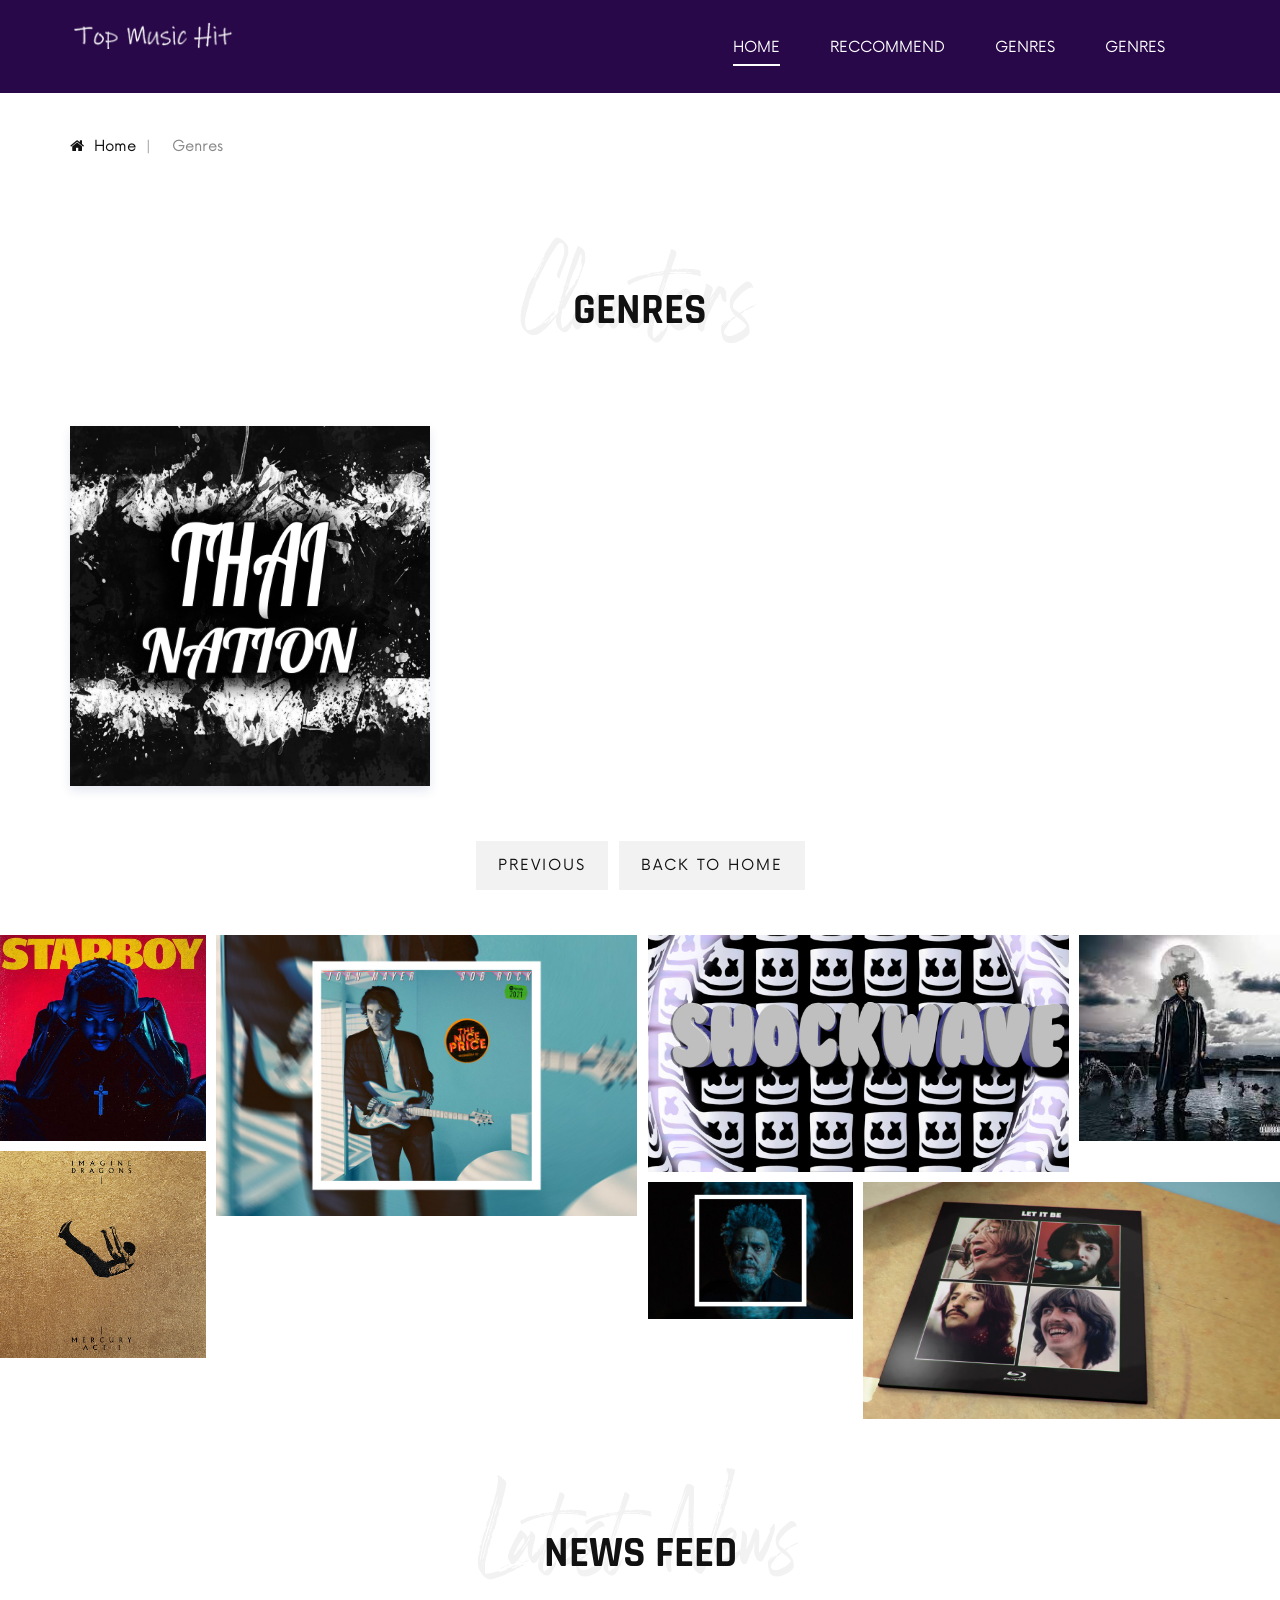
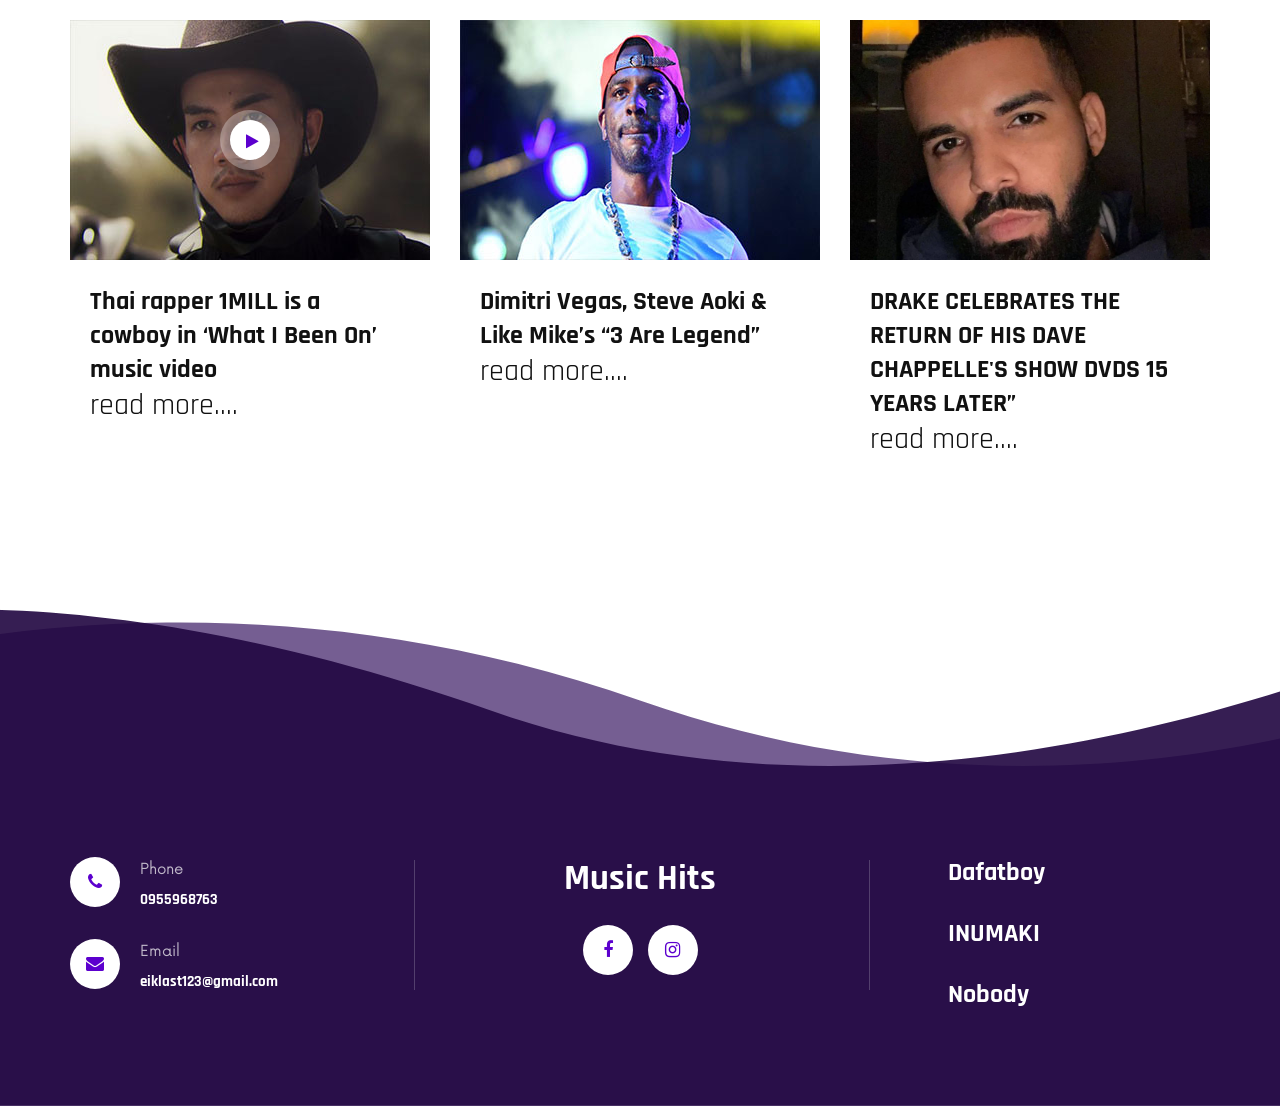
<file: TopMusic/Genres1.html>
<!DOCTYPE html>
<html lang="zxx">

<head>
    <meta charset="UTF-8">
    <meta name="description" content="DJoz Template">
    <meta name="keywords" content="DJoz, unica, creative, html">
    <meta name="viewport" content="width=device-width, initial-scale=1.0">
    <meta http-equiv="X-UA-Compatible" content="ie=edge">
    <title>Top Music Hits</title>

    <!-- Google Font -->
    <link href="https://fonts.googleapis.com/css2?family=Rajdhani:wght@400;500;600;700&display=swap" rel="stylesheet">

    <!-- Css Styles -->
    <link rel="stylesheet" href="css/bootstrap.min.css" type="text/css">
    <link rel="stylesheet" href="css/font-awesome.min.css" type="text/css">
    <link rel="stylesheet" href="css/barfiller.css" type="text/css">
    <link rel="stylesheet" href="css/nowfont.css" type="text/css">
    <link rel="stylesheet" href="css/rockville.css" type="text/css">
    <link rel="stylesheet" href="css/magnific-popup.css" type="text/css">
    <link rel="stylesheet" href="css/owl.carousel.min.css" type="text/css">
    <link rel="stylesheet" href="css/slicknav.min.css" type="text/css">
    <link rel="stylesheet" href="css/style.css" type="text/css">
    <!--JS-->
</head>

<body>
    <!-- Page Preloder -->
    <div id="preloder">
        <div class="loader"></div>
    </div>

    <!-- Header Section Begin -->
    <header class="header header--normal">
        <div class="container">
            <div class="row">
                <div class="col-lg-2 col-md-2">
                    <div class="header__logo">
                        <a href="./index.html"><img src="img/logo.png" alt=""></a>
                    </div>
                </div>
                <div class="col-lg-10 col-md-10">
                    <div class="header__nav">
                        <nav class="header__menu mobile-menu">
                            <ul>
                                <li class="active"><a href="./index.html">Home</a></li>
                                <li><a href="./Reccommend.html">Reccommend</a></li>
                                <li><a href="./Genres.html">Genres</a></li>
                                <li><a href="./Table.html">Genres</a></li>
                        </nav>
                        </div>
                    </div>
                </div>
            </div>
            <div id="mobile-menu-wrap"></div>
        </div>
    </header>
    <!-- Header Section End -->


    <!-- Breadcrumb Begin -->
    <div class="breadcrumb-option">
        <div class="container">
            <div class="row">
                <div class="col-lg-12">
                    <div class="breadcrumb__links">
                        <a href="index.php"><i class="fa fa-home"></i> Home</a>
                        <span>Genres</span>
                    </div>
                </div>
            </div>
        </div>
    </div>
    <!-- Breadcrumb End -->
     <!-- Discography Section Begin -->
     <section class="discography spad">
        <div class="container">
            <div class="row">
                <div class="col-lg-12">
                    <div class="section-title center-title">
                        <h2>Genres</h2>
                        <h1>Clauters</h1>
                    </div>
                </div>
            </div>
            <div class="row">
                <div class="col-lg-4 col-md-6 col-sm-6">
                    <div class="discography__item">
                        <div class="hover02 figure">
                            <a href="https://www.youtube.com/watch?v=heJNHYCSsIc"><img src="img/Genres/THAI.jpg" alt=""></a>
                        </div>
                    </div>
                </div>
                
                
                <div class="col-lg-12">
                    <div class="pagination__links">
                        <a href="Genres.php">Previous</a>
                        <a href="index.php">Back to Home</a>
                    </div>
                </div>
            </div>
        </div>
    </section>
    <!-- Discography Section End -->
    
    <!-- About Pic Begin -->
    <div class="about-pic">
        <div class="container-fluid">
            <div class="row">
                <div class="col-lg-6">
                    <div class="row">
                        <div class="col-lg-4 col-md-4 col-sm-4 p-0">
                            <img src="img/about/ap-1.jpg" alt="">
                            <img src="img/about/ap-2.jpg" alt="">
                        </div>
                        <div class="col-lg-8 col-md-8 col-sm-8 p-0">
                            <img src="img/about/ap-3.jpg" alt="">
                        </div>
                    </div>
                </div>
                <div class="col-lg-6">
                    <div class="row">
                        <div class="col-lg-8 col-md-8 col-sm-8 p-0">
                            <img src="img/about/ap-4.jpg" alt="">
                        </div>
                        <div class="col-lg-4 col-md-4 col-sm-4 p-0">
                            <img src="img/about/ap-5.jpg" alt="">
                        </div>
                        <div class="col-lg-4 col-md-4 col-sm-4 p-0">
                            <img src="img/about/ap-6.jpg" alt="">
                        </div>
                        <div class="col-lg-8 col-md-8 col-sm-8 p-0">
                            <img src="img/about/ap-7.jpg" alt="">
                        </div>
                    </div>
                </div>
            </div>
        </div>
    </div>
    <!-- About Pic End -->

    <!-- News Section Begin -->
    <section class="youtube spad">
        <div class="container">
            <div class="row">
                <div class="col-lg-12">
                    <div class="section-title">
                        <h2>News feed</h2>
                        <h1>Latest News</h1>
                    </div>
                </div>
            </div>
            <div class="row">
                <div class="col-lg-4 col-md-6 col-sm-6">
                    <div class="youtube__item">
                        <div class="youtube__item__pic set-bg" data-setbg="img/News/1mill01.jpg">
                            <a href="https://www.youtube.com/watch?v=L15HKaokK_s?autoplay=1" class="play-btn video-popup"><i class="fa fa-play"></i></a>
                        </div>
                        <div class="youtube__item__text">
                            <h4>Thai rapper 1MILL is a cowboy in ‘What I Been On’ music video</h4>
                            <a href="https://www.nme.com/en_asia/news/music/thai-rapper-1mill-is-a-cowboy-in-what-i-been-on-music-video-3130102" target="_blank"><h3>read more....</h3></a>
                        </div>
                    </div>
                </div>
                <div class="col-lg-4 col-md-6 col-sm-6">
                    <div class="youtube__item">
                        <div class="youtube__item__pic set-bg" data-setbg="img/News/youtube-3.jpg">
                        </div>
                        <div class="youtube__item__text">
                            <h4>Dimitri Vegas, Steve Aoki & Like Mike’s “3 Are Legend”</h4>
                            <a href="https://hiphopdx.com/news/id.67195/title.third-young-dolph-murder-suspect-arrested-charged" target="_blank"><h3>read more....</h3></a>
                        </div>
                    </div>
                </div>
                <div class="col-lg-4 col-md-6 col-sm-6">
                    <div class="youtube__item">
                        <div class="youtube__item__pic set-bg" data-setbg="img/News/Drake01.jpg">
                        </div>
                        <div class="youtube__item__text">
                            <h4>DRAKE CELEBRATES THE RETURN OF HIS DAVE CHAPPELLE'S SHOW DVDS 15 YEARS LATER”</h4>
                            <a href="https://hiphopdx.com/news/id.67195/title.third-young-dolph-murder-suspect-arrested-charged" target="_blank"><h3>read more....</h3></a>
                        </div>
                    </div>
                </div>
            </div>
        </div>
    </section>
    <!-- News Section End -->

    <!-- Footer Section Begin -->
    <footer class="footer footer--normal spad set-bg" data-setbg="img/footer-bg.png">
        <div class="container">
            <div class="row">
                <div class="col-lg-3 col-md-6">
                    <div class="footer__address">
                        <ul>
                            <li>
                                <i class="fa fa-phone"></i>
                                <p>Phone</p>
                                <h6>0955968763</h6>
                            </li>
                            <li>
                                <i class="fa fa-envelope"></i>
                                <p>Email</p>
                                <h6>eiklast123@gmail.com</h6>
                            </li>
                        </ul>
                    </div>
                </div>
                <div class="col-lg-4 offset-lg-1 col-md-6">
                    <div class="footer__social">
                        <h2>Music Hits</h2>
                        <div class="footer__social__links">
                            <a href="#"><i class="fa fa-facebook"></i></a>
                            <a href="#"><i class="fa fa-instagram"></i></a>
                        </div>
                    </div>
                </div>
                <div class="col-lg-3 offset-lg-1 col-md-6">
                    <div class="footer__newslatter">
                        <h4>Dafatboy</h4>
                        <h4>INUMAKI</h4>
                        <h4>Nobody</h4>
                        </form>
                    </div>
                </div>
            </div>
        </div>
    </footer>
    <!-- Footer Section End -->

    <!-- Js Plugins -->
    <script src="js/jquery-3.3.1.min.js"></script>
    <script src="js/bootstrap.min.js"></script>
    <script src="js/jquery.magnific-popup.min.js"></script>
    <script src="js/jquery.nicescroll.min.js"></script>
    <script src="js/jquery.barfiller.js"></script>
    <script src="js/jquery.countdown.min.js"></script>
    <script src="js/jquery.slicknav.js"></script>
    <script src="js/owl.carousel.min.js"></script>
    <script src="js/main.js"></script>

    <!-- Music Plugin -->
    <script src="js/jquery.jplayer.min.js"></script>
    <script src="js/jplayerInit.js"></script>
</body>

</html>
</file>
<file: TopMusic/css/barfiller.css>
.barfiller {
    width:100%;
    height:12px;
    background:#fcfcfc;
    border:1px solid #ccc;
    position:relative;
    margin-bottom:20px;
    box-shadow: inset 1px 4px 9px -6px rgba(0,0,0,.5); 
    -moz-box-shadow: inset 1px 4px 9px -6px rgba(0,0,0,.5); 
}

.barfiller .fill {
    display:block;
    position:relative;
    width:0px;
    height:100%;
    background:#333;
    z-index:1;
}

.barfiller .tipWrap {
    display:none;
}

.barfiller .tip {
    margin-top:-30px;
    padding:2px 4px;
    font-size:11px;
    color:#fff;
    left:0px;
    position:absolute;
    z-index:2;
    background: #333;
} 

.barfiller .tip:after {
    border:solid;
    border-color:rgba(0,0,0,.8) transparent;
    border-width:6px 6px 0 6px;
    content:"";
    display:block;
    position:absolute;
    left:9px;
    top:100%;
    z-index:9
}
</file>
<file: TopMusic/css/nowfont.css>
/* #### Generated By: http://www.cufonfonts.com #### */

@font-face {
font-family: 'Now Regular';
font-style: normal;
font-weight: normal;
src: local('Now Regular'), url('../fonts/Now-Regular.woff') format('woff');
}


@font-face {
font-family: 'Now Thin';
font-style: normal;
font-weight: normal;
src: local('Now Thin'), url('../fonts/Now-Thin.woff') format('woff');
}


@font-face {
font-family: 'Now Light';
font-style: normal;
font-weight: normal;
src: local('Now Light'), url('../fonts/Now-Light.woff') format('woff');
}


@font-face {
font-family: 'Now Medium';
font-style: normal;
font-weight: normal;
src: local('Now Medium'), url('../fonts/Now-Medium.woff') format('woff');
}


@font-face {
font-family: 'Now Bold';
font-style: normal;
font-weight: normal;
src: local('Now Bold'), url('../fonts/Now-Bold.woff') format('woff');
}


@font-face {
font-family: 'Now Black';
font-style: normal;
font-weight: normal;
src: local('Now Black'), url('../fonts/Now-Black.woff') format('woff');
}
</file>
<file: TopMusic/css/rockville.css>
@font-face {
font-family: 'Rockville Solid Regular';
font-style: normal;
font-weight: normal;
src: local('Rockville Solid Regular'), url('../fonts/Rockville Solid.woff') format('woff');
}
</file>
<file: TopMusic/css/style.css>
/******************************************************************
  Template Name: DJoz
  Description:  DJoz Music HTML Template
  Author: Colorlib
  Author URI: https://colorlib.com
  Version: 1.0
  Created: Colorlib
******************************************************************/

/*------------------------------------------------------------------
[Table of contents]

1.  Template default CSS
	1.1	Variables
	1.2	Mixins
	1.3	Flexbox
	1.4	Reset
2.  Helper Css
3.  Header Section
4.  Hero Section
5.  Services Section
6.  Track Section
7.  Countdown Section
8.  Team Section
9.  Contact
10.  Footer Style
-------------------------------------------------------------------*/

/*----------------------------------------*/

/* Template default CSS
/*----------------------------------------*/

html,
body {
	height: 100%;
	font-family: "Now Regular";
	-webkit-font-smoothing: antialiased;
}

h1,
h2,
h3,
h4,
h5,
h6 {
	margin: 0;
	color: #111111;
	font-weight: 400;
	font-family: "Rajdhani", sans-serif;
}

h1 {
	font-size: 70px;
}

h2 {
	font-size: 36px;
}

h3 {
	font-size: 30px;
}

h4 {
	font-size: 24px;
}

h5 {
	font-size: 18px;
}

h6 {
	font-size: 16px;
}

p {
	font-size: 15px;
	font-family: "Now Regular";
	color: #444444;
	font-weight: 400;
	line-height: 26px;
	margin: 0 0 15px 0;
}

img {
	max-width: 100%;
}

input:focus,
select:focus,
button:focus,
textarea:focus {
	outline: none;
}

a:hover,
a:focus {
	text-decoration: none;
	outline: none;
	color: #ffffff;
}

ul,
ol {
	padding: 0;
	margin: 0;
}

/*---------------------
  Helper CSS
-----------------------*/

.section-title {
	margin-bottom: 40px;
	position: relative;
	z-index: 1;
}

.section-title.center-title {
	text-align: center;
}

.section-title h2 {
	font-size: 42px;
	color: #111111;
	font-weight: 700;
	text-transform: uppercase;
}

.section-title h1 {
	font-size: 100px;
	color: #f2f2f2;
	font-family: "Rockville Solid Regular";
	position: absolute;
	left: 0;
	top: -45px;
	width: 100%;
	z-index: -1;
}

.set-bg {
	background-repeat: no-repeat;
	background-size: cover;
	background-position: top center;
}

.spad {
	padding-top: 100px;
	padding-bottom: 100px;
}

.text-white h1,
.text-white h2,
.text-white h3,
.text-white h4,
.text-white h5,
.text-white h6,
.text-white p,
.text-white span,
.text-white li,
.text-white a {
	color: #fff;
}

/* buttons */

.primary-btn {
	display: inline-block;
	font-size: 15px;
	text-transform: uppercase;
	padding: 14px 25px 12px;
	color: #ffffff;
	background: #5c00ce;
	letter-spacing: 2px;
}

.primary-btn.border-btn {
	background: transparent;
	border: 2px solid #5c00ce;
	color: #111111;
}

.site-btn {
	font-size: 15px;
	color: #ffffff;
	background: #5c00ce;
	font-weight: 700;
	letter-spacing: 2px;
	border: none;
	text-transform: uppercase;
	display: inline-block;
	padding: 14px 30px;
	width: 100%;
}

/* Preloder */

#preloder {
	position: fixed;
	width: 100%;
	height: 100%;
	top: 0;
	left: 0;
	z-index: 999999;
	background: #000;
}

.loader {
	width: 40px;
	height: 40px;
	position: absolute;
	top: 50%;
	left: 50%;
	margin-top: -13px;
	margin-left: -13px;
	border-radius: 60px;
	animation: loader 0.8s linear infinite;
	-webkit-animation: loader 0.8s linear infinite;
}

@keyframes loader {
	0% {
		-webkit-transform: rotate(0deg);
		transform: rotate(0deg);
		border: 4px solid #f44336;
		border-left-color: transparent;
	}
	50% {
		-webkit-transform: rotate(180deg);
		transform: rotate(180deg);
		border: 4px solid #673ab7;
		border-left-color: transparent;
	}
	100% {
		-webkit-transform: rotate(360deg);
		transform: rotate(360deg);
		border: 4px solid #f44336;
		border-left-color: transparent;
	}
}

@-webkit-keyframes loader {
	0% {
		-webkit-transform: rotate(0deg);
		border: 4px solid #f44336;
		border-left-color: transparent;
	}
	50% {
		-webkit-transform: rotate(180deg);
		border: 4px solid #673ab7;
		border-left-color: transparent;
	}
	100% {
		-webkit-transform: rotate(360deg);
		border: 4px solid #f44336;
		border-left-color: transparent;
	}
}

/*---------------------
  Header
-----------------------*/

.header {
	background: rgba(42, 1, 74, 0.5);
	position: absolute;
	left: 0;
	top: 0;
	width: 100%;
	z-index: 9;
}

.header.header--normal {
	position: relative;
	background: #290849;
}

.header__logo {
	padding: 20px 0 25px;
}

.header__logo a {
	display: inline-block;
}

.header__nav {
	text-align: right;
}

.header__menu {
	padding: 31px 0 27px;
	display: inline-block;
	margin-right: 45px;
}

.header__menu ul li {
	list-style: none;
	display: inline-block;
	margin-right: 45px;
	position: relative;
}

.header__menu ul li.active a:after {
	opacity: 1;
}

.header__menu ul li:hover a:after {
	opacity: 1;
}

.header__menu ul li:hover .dropdown {
	top: 34px;
	opacity: 1;
	visibility: visible;
}

.header__menu ul li:last-child {
	margin-right: 0;
}

.header__menu ul li .dropdown {
	position: absolute;
	left: 0;
	top: 56px;
	width: 150px;
	background: #111111;
	text-align: left;
	padding: 2px 0;
	z-index: 9;
	opacity: 0;
	visibility: hidden;
	-webkit-transition: all, 0.3s;
	-o-transition: all, 0.3s;
	transition: all, 0.3s;
}

.header__menu ul li .dropdown li {
	display: block;
	margin-right: 0;
}

.header__menu ul li .dropdown li a {
	font-size: 14px;
	color: #ffffff;
	font-weight: 400;
	padding: 8px 20px;
	text-transform: capitalize;
}

.header__menu ul li .dropdown li a:after {
	display: none;
}

.header__menu ul li a {
	font-size: 15px;
	text-transform: uppercase;
	color: #ffffff;
	display: block;
	padding: 6px 0;
	position: relative;
}

.header__menu ul li a:after {
	position: absolute;
	left: 0;
	bottom: 0;
	width: 100%;
	height: 2px;
	background: #ffffff;
	content: "";
	-webkit-transition: all, 0.5s;
	-o-transition: all, 0.5s;
	transition: all, 0.5s;
	opacity: 0;
}

.header__right__social {
	display: inline-block;
}

.header__right__social a {
	display: inline-block;
	font-size: 16px;
	color: #ffffff;
	margin-right: 16px;
}

.header__right__social a:last-child {
	margin-right: 0;
}

.slicknav_menu {
	display: none;
}

/*---------------------
  Hero
-----------------------*/

.hero {
	padding-top: 400px;
	padding-bottom: 295px;
	position: relative;
}

.hero__text {
	text-align: center;
}

.hero__text span {
	color: #ffffff;
	text-transform: uppercase;
	letter-spacing: 6px;
}

.hero__text h1 {
	font-size: 110px;
	font-family: "Rockville Solid Regular";
	color: #ffffff;
	margin-bottom: 20px;
	margin-top: 22px;
}

.hero__text p {
	color: #ffffff;
	margin-bottom: 20px;
}

.hero__text .play-btn {
	font-size: 26px;
	color: #5c00ce;
	height: 90px;
	width: 90px;
	border-radius: 50%;
	background: rgba(255, 255, 255, 0.3);
	display: inline-block;
	line-height: 90px;
	text-align: center;
	position: relative;
	z-index: 1;
}

.hero__text .play-btn i {
	position: relative;
	top: 2px;
	left: 2px;
}

.hero__text .play-btn:after {
	position: absolute;
	left: 15px;
	top: 15px;
	height: 60px;
	width: 60px;
	background: #ffffff;
	border-radius: 50%;
	content: "";
	z-index: -1;
}

.linear__icon {
	position: absolute;
	left: 50%;
	bottom: 0;
	margin-left: -16px;
	-webkit-animation: mymove 0.5s infinite alternate;
	animation: mymove 0.5s infinite alternate;
}

.linear__icon i {
	font-size: 50px;
	color: #5c00ce;
}

@-webkit-keyframes mymove {
	0% {
		bottom: 0;
	}
	100% {
		bottom: -10px;
	}
}

@keyframes mymove {
	0% {
		bottom: 0;
	}
	100% {
		bottom: -10px;
	}
}

/*---------------------
  Events
-----------------------*/

.event {
	padding-bottom: 60px;
}

.event .section-title {
	margin-bottom: 10px;
	position: relative;
}

.event .section-title:after {
	position: absolute;
	right: 46px;
	top: 25px;
	height: 2px;
	width: 775px;
	background: rgba(225, 225, 225, 0.3);
	content: "";
	z-index: -1;
}

.event__slider .col-lg-4 {
	max-width: 100%;
}

.event__slider.owl-carousel .owl-stage-outer {
	padding-top: 30px;
	padding-bottom: 40px;
}

.event__slider.owl-carousel .owl-nav {
	position: absolute;
	right: 15px;
	top: -50px;
}

.event__slider.owl-carousel .owl-nav button {
	font-size: 22px;
	color: #111111;
	opacity: 0.5;
	margin-right: 10px;
}

.event__slider.owl-carousel .owl-nav button:last-child {
	margin-right: 0;
}

.event__item {
	-webkit-box-shadow: 0px 3px 15px rgba(22, 41, 124, 0.1);
	box-shadow: 0px 3px 15px rgba(22, 41, 124, 0.1);
}

.event__item__pic {
	height: 360px;
	position: relative;
}

.event__item__pic .tag-date {
	position: absolute;
	left: 0;
	bottom: -21px;
	width: 100%;
	text-align: center;
}

.event__item__pic .tag-date span {
	font-size: 15px;
	color: #ffffff;
	display: inline-block;
	background: #5c00ce;
	padding: 12px 8px 9px 20px;
}

.event__item__text {
	text-align: center;
	padding: 45px 10px 25px;
}

.event__item__text h4 {
	font-size: 26px;
	font-weight: 700;
	color: #111111;
	margin-bottom: 10px;
}

.event__item__text p {
	color: #888888;
	margin-bottom: 0;
}

.event__item__text p i {
	color: #5c00ce;
	margin-right: 8px;
	font-size: 17px;
}

/*---------------------
  Track
-----------------------*/

.track {
	padding-top: 120px;
	padding-bottom: 40px;
	overflow: hidden;
}

.track .section-title {
	margin-bottom: 105px;
}

.track__content {
	height: 502px;
	overflow-y: auto;
}

.track__all {
	text-align: right;
	margin-bottom: 100px;
}

.jp-play {
	position: relative;
	height: 50px;
	width: 50px;
	background: transparent;
	border: 2px solid #e1e1e1;
	border-radius: 50%;
}

.jp-play:after {
	position: absolute;
	display: block;
	left: 17px;
	top: 12px;
	width: 16px;
	height: 20px;
	background: url(../img/play-default.png);
	content: "";
}

.jp-state-playing .jp-play {
	background: #5c00ce !important;
	border-color: #5c00ce !important;
}

.jp-state-playing .jp-play:after {
	background: url(../img/pause.png) !important;
	left: 15px;
	top: 12px;
}

.jp-audio .jp-play:focus {
	background: #5c00ce !important;
	border-color: #5c00ce !important;
}

.jp-audio .jp-play:focus:after {
	background: url(../img/play.png);
}

.jp-seek-bar>div {
	height: 5px;
	background: #e1e1e1;
	cursor: pointer;
	width: 245px;
}

.player_bars {
	width: 350px;
	display: table;
	padding-left: 50px;
	position: relative;
	padding-top: 25px;
	float: left;
	margin-right: 30px;
}

.jp-play-bar {
	position: relative;
	height: 100%;
	background: #5c00ce;
	overflow: visible !important;
}

.jp-current-time {
	font-size: 15px;
	color: #111111;
	position: absolute;
	left: -50px;
	top: -9px;
}

.jp-duration {
	font-size: 15px;
	color: #111111;
	position: absolute;
	right: 0;
	top: 16px;
}

.player_controls_box {
	width: 50px;
	float: left;
	margin-right: 20px;
}

.jp-mute {
	font-size: 18px;
	border: none;
	background: none;
	color: #111111;
	position: absolute;
	left: 0;
	top: 13px;
}

.jp-volume-bar {
	height: 5px;
	width: 70px;
	background: #e1e1e1;
	cursor: pointer;
}

.jp-volume-bar-value {
	background: #5c00ce;
	height: 100%;
}

.jp-volume-controls {
	position: relative;
	width: 95px;
	float: left;
	padding-left: 30px;
	padding-top: 25px;
}

.single_player_container {
	overflow: hidden;
	margin-bottom: 40px;
}

.single_player_container:last-child {
	margin-bottom: 0;
}

.single_player_container h4 {
	font-size: 26px;
	color: #111111;
	font-weight: 700;
	margin-bottom: 20px;
	text-transform: uppercase;
}

.track__pic {
	position: relative;
	z-index: 1;
}

.track__pic:after {
	position: absolute;
	left: 0;
	top: 0;
	width: 100%;
	height: 100%;
	background: #f5f5f5;
	content: "";
	z-index: -1;
}

.track__pic img {
	position: relative;
	top: -50px;
	width: calc(100% - 40px);
	margin-left: 40px;
	height: 502px;
}

/*---------------------
  Youtube
-----------------------*/

.youtube {
	padding-bottom: 50px;
}

.youtube .section-title {
	text-align: center;
}

.youtube .section-title h1 {
	font-size: 90px;
}

.youtube__item {
	-webkit-transition: all, 0.3s;
	-o-transition: all, 0.3s;
	transition: all, 0.3s;
	margin-bottom: 30px;
}

.youtube__item:hover {
	-webkit-box-shadow: 0px 3px 30px rgba(22, 41, 124, 0.1);
	box-shadow: 0px 3px 30px rgba(22, 41, 124, 0.1);
}

.youtube__item__pic {
	height: 240px;
	display: -webkit-box;
	display: -ms-flexbox;
	display: flex;
	-webkit-box-align: center;
	-ms-flex-align: center;
	align-items: center;
	-webkit-box-pack: center;
	-ms-flex-pack: center;
	justify-content: center;
}

.youtube__item__pic .play-btn {
	font-size: 16px;
	color: #5c00ce;
	height: 60px;
	width: 60px;
	border-radius: 50%;
	background: rgba(255, 255, 255, 0.3);
	display: inline-block;
	line-height: 60px;
	text-align: center;
	position: relative;
	z-index: 1;
}

.youtube__item__pic .play-btn i {
	position: relative;
	top: 2px;
	left: 2px;
}

.youtube__item__pic .play-btn:after {
	position: absolute;
	left: 10px;
	top: 10px;
	height: 40px;
	width: 40px;
	background: #ffffff;
	border-radius: 50%;
	content: "";
	z-index: -1;
}

.youtube__item__text {
	padding: 25px 30px 20px 20px;
	background: #ffffff;
}

.youtube__item__text h4 {
	font-size: 26px;
	color: #111111;
	line-height: 34px;
	font-weight: 700;
}

/*---------------------
  Countdown
-----------------------*/

.countdown {
	padding-bottom: 560px;
}

.countdown.countdown--page {
	padding-top: 150px;
	padding-bottom: 150px;
}

.countdown__text {
	text-align: center;
	margin-bottom: 36px;
}

.countdown__text h1 {
	font-size: 90px;
	color: #ffffff;
	font-family: "Rockville Solid Regular";
	color: #ffffff;
	margin-bottom: 25px;
}

.countdown__text h4 {
	font-size: 26px;
	font-family: "Now Regular";
	color: #ffffff;
	text-transform: uppercase;
	letter-spacing: 4px;
}

.countdown__timer {
	text-align: center;
	margin-bottom: 30px;
}

.countdown__item {
	display: inline-block;
	margin-right: 80px;
	margin-bottom: 30px;
}

.countdown__item:last-child {
	margin-right: 0;
}

.countdown__item span {
	font-size: 90px;
	font-family: "Rajdhani", sans-serif;
	font-weight: 700;
	color: #ffffff;
	display: block;
	line-height: 100px;
}

.countdown__item p {
	color: #ffffff;
	letter-spacing: 4px;
	text-transform: uppercase;
	margin-bottom: 0;
}

.buy__tickets {
	text-align: center;
}

/*---------------------
  Genres
-----------------------*/
/* Zoom In */
.hover02 img {
	-webkit-filter: grayscale(100%);
	filter: grayscale(100%);
	-webkit-transition: .3s ease-in-out;
	transition: .3s ease-in-out;
}
.hover02 :hover img {
	-webkit-filter: grayscale(0);
	filter: grayscale(0);
}
/*---------------------*/

.discography {
	padding-bottom: 40px;
	padding-top: 120px;
	overflow: hidden;
}

.discography .section-title {
	margin-bottom: 90px;
}

.discography__item {
	margin-bottom: 45px;
	-webkit-box-shadow: 0px 5px 10px rgba(22, 41, 124, 0.1);
	box-shadow: 0px 5px 10px rgba(22, 41, 124, 0.1);
}




.discography__item__text {
	padding: 25px 30px 35px;
	text-align: center;
}

.discography__item__text span {
	font-size: 18px;
	color: #5c00ce;
	font-weight: 700;
}

.discography__item__text h4 {
	font-size: 22px;
	text-transform: uppercase;
	color: #111111;
	margin-top: 10px;
	margin-bottom: 25px;
}

.discography__item__text a {
	display: inline-block;
	margin-right: 10px;
}

.discography__item__text a:last-child {
	margin-right: 0;
}

.pagination__links {
	text-align: center;
	padding-top: 10px;
}

.pagination__links.blog__pagination {
	text-align: left;
}

.pagination__links a {
	display: inline-block;
	font-size: 15px;
	color: #111111;
	text-transform: uppercase;
	letter-spacing: 2px;
	background: #f2f2f2;
	-webkit-transition: all, 0.3s;
	-o-transition: all, 0.3s;
	transition: all, 0.3s;
	margin-right: 6px;
	margin-bottom: 5px;
	padding: 14px 22px 12px;
}

.pagination__links a:last-child {
	margin-right: 0;
}

.pagination__links a:hover {
	background: #290849;
	color: #ffffff;
}

/*---------------------
  Footer
-----------------------*/

.footer {
	padding-top: 300px;
	padding-bottom: 60px;
	margin-top: -547px;
	height: 549px;
}

.footer.footer--normal {
	margin-top: 0;
}

.footer__address {
	margin-bottom: 50px;
}

.footer__address ul li {
	list-style: none;
	padding-left: 70px;
	position: relative;
	margin-bottom: 30px;
}

.footer__address ul li:last-child {
	margin-bottom: 0;
}

.footer__address ul li i {
	font-size: 18px;
	color: #5c00ce;
	height: 50px;
	width: 50px;
	background: #ffffff;
	border-radius: 50%;
	line-height: 50px;
	text-align: center;
	position: absolute;
	left: 0;
	top: 0;
}

.footer__address ul li p {
	color: #ffffff;
	opacity: 0.7;
	margin-bottom: 8px;
}

.footer__address ul li h6 {
	font-size: 15px;
	font-weight: 700;
	color: #ffffff;
}

.footer__social {
	text-align: center;
	position: relative;
	margin-bottom: 50px;
}

.footer__social::before {
	position: absolute;
	left: -46px;
	top: 3px;
	width: 1px;
	height: 130px;
	background: rgba(255, 255, 255, 0.2);
	content: "";
}

.footer__social::after {
	position: absolute;
	right: -50px;
	top: 3px;
	width: 1px;
	height: 130px;
	background: rgba(255, 255, 255, 0.2);
	content: "";
}

.footer__social h2 {
	color: #ffffff;
	font-weight: 700;
	margin-bottom: 25px;
}

.footer__social .footer__social__links a {
	font-size: 18px;
	color: #5c00ce;
	height: 50px;
	width: 50px;
	background: #ffffff;
	border-radius: 50%;
	line-height: 50px;
	text-align: center;
	display: inline-block;
	margin-right: 10px;
}

.footer__social .footer__social__links a:last-child {
	margin-right: 0;
}

.footer__newslatter {
	margin-bottom: 50px;
}

.footer__newslatter h4 {
	font-size: 26px;
	color: #ffffff;
	font-weight: 700;
	margin-bottom: 30px;
}

.footer__newslatter form {
	position: relative;
}

.footer__newslatter form input {
	height: 50px;
	font-size: 15px;
	color: #ffffff;
	width: 100%;
	background: transparent;
	border: 1px solid rgba(255, 255, 255, 0.2);
	padding-left: 20px;
}

.footer__newslatter form input::-webkit-input-placeholder {
	color: #ffffff;
}

.footer__newslatter form input::-moz-placeholder {
	color: #ffffff;
}

.footer__newslatter form input:-ms-input-placeholder {
	color: #ffffff;
}

.footer__newslatter form input::-ms-input-placeholder {
	color: #ffffff;
}

.footer__newslatter form input::placeholder {
	color: #ffffff;
}

.footer__newslatter form button {
	font-size: 18px;
	color: #5c00ce;
	position: absolute;
	right: 0;
	top: 0;
	height: 100%;
	padding: 0 16px;
	background: #ffffff;
	border: none;
}

.footer__copyright__text {
	text-align: center;
}

.footer__copyright__text p {
	color: #999999;
}

.footer__copyright__text a {
	color: #999999;
	text-decoration: underline;
}

.footer__copyright__text a:hover {
	color: #5c00ce;
}

.footer__copyright__text i {
	color: #c11;
}

/*---------------------
  Breadcrumb
-----------------------*/

.breadcrumb-option {
	padding-top: 35px;
}

.breadcrumb__links a {
	font-size: 15px;
	color: #111111;
	margin-right: 18px;
	display: inline-block;
	position: relative;
}

.breadcrumb__links a:after {
	position: absolute;
	right: -14px;
	top: 0;
	content: "|";
	color: #888888;
}

.breadcrumb__links a i {
	margin-right: 5px;
}

.breadcrumb__links span {
	font-size: 15px;
	color: #888888;
	display: inline-block;
}

/*---------------------
  About
-----------------------*/

.about {
	padding-top: 0;
}

.about.about--page {
	padding-top: 80px;
	padding-bottom: 80px;
}

.about.about--page .section-title {
	margin-bottom: 28px;
}

.about.about--page .section-title h2 {
	line-height: 55px;
}

.about.about--page .about__text {
	padding-top: 15px;
}

.about.about--page .about__text p {
	color: #111111;
}

.about__text {
	padding-top: 110px;
}

.about__text p {
	margin-bottom: 35px;
}

/*---------------------
  Skills
-----------------------*/

.skills {
	padding-bottom: 0;
	padding-top: 80px;
}

.skills__content {
	background: #5c00ce;
	height: 500px;
	padding: 100px 70px 60px;
}

.skills__content .section-title h2 {
	color: #ffffff;
}

.skills__content .section-title h1 {
	color: #ffffff;
	opacity: 0.1;
	text-align: center;
}

.skills__content p {
	color: #ffffff;
	margin-bottom: 32px;
}

.skill__bar__item {
	margin-bottom: 20px;
}

.skill__bar__item p {
	font-size: 15px;
	font-weight: 500;
	color: #ffffff;
	margin-bottom: 10px;
}

.skill__bar__item .barfiller {
	width: 100%;
	height: 5px;
	background: rgba(255, 255, 255, 0.2);
	border: none;
	margin-bottom: 0;
	-webkit-box-shadow: none;
	box-shadow: none;
}

.skill__bar__item .barfiller .tip {
	margin-top: -32px;
	padding: 0;
	font-size: 15px;
	color: #fff;
	background: transparent;
}

.skill__bar__item .barfiller .tip:after {
	display: none;
}

.skills__video {
	height: 500px;
	display: -webkit-box;
	display: -ms-flexbox;
	display: flex;
	-webkit-box-align: center;
	-ms-flex-align: center;
	align-items: center;
	-webkit-box-pack: center;
	-ms-flex-pack: center;
	justify-content: center;
}

.skills__video .play-btn {
	font-size: 26px;
	color: #5c00ce;
	height: 90px;
	width: 90px;
	border-radius: 50%;
	background: rgba(117, 31, 221, 0.3);
	display: inline-block;
	line-height: 90px;
	text-align: center;
	position: relative;
	z-index: 1;
}

.skills__video .play-btn i {
	position: relative;
	top: 2px;
	left: 2px;
}

.skills__video .play-btn:after {
	position: absolute;
	left: 15px;
	top: 15px;
	height: 60px;
	width: 60px;
	background: #ffffff;
	border-radius: 50%;
	content: "";
	z-index: -1;
}

/*---------------------
  About Pic
-----------------------*/

.about-pic {
	overflow: hidden;
}

.about-pic .container-fluid {
	padding-right: 0;
}

.about-pic img {
	min-width: 100%;
	margin-bottom: 10px;
	padding-right: 10px;
}

/*---------------------
  About Services
-----------------------*/

.about-services {
	padding-bottom: 50px;
}

.about-services .section-title {
	margin-bottom: 60px;
}

.about__services__item {
	-webkit-transition: all, 0.3s;
	-o-transition: all, 0.3s;
	transition: all, 0.3s;
}

.about__services__item:hover {
	-webkit-box-shadow: 0px 3px 30px rgba(22, 41, 124, 0.1);
	box-shadow: 0px 3px 30px rgba(22, 41, 124, 0.1);
}

.about__services__item__pic {
	height: 240px;
	position: relative;
}

.about__services__item__pic .icon {
	height: 50px;
	width: 50px;
	background: #5c00ce;
	border-radius: 50%;
	line-height: 50px;
	text-align: center;
	position: absolute;
	left: 0;
	right: 0;
	margin: 0 auto;
	bottom: -25px;
}

.about__services__item__text {
	text-align: center;
	padding: 50px 10px 30px;
}

.about__services__item__text h4 {
	font-size: 26px;
	color: #111111;
	font-weight: 700;
	margin-bottom: 12px;
}

.about__services__item__text p {
	margin-bottom: 0;
}

/*---------------------
  Feature
-----------------------*/

.feature {
	padding-bottom: 70px;
}

.feature.feature--about .section-title span {
	color: #0071e4;
}

.feature.feature--about .feature__item {
	background: #f5f5f5;
}

.feature.feature--about .feature__item h5 {
	color: #111111;
}

.feature__text {
	padding-top: 80px;
}

.feature__text .section-title {
	margin-bottom: 20px;
}

.feature__text p {
	margin-bottom: 26px;
}

.feature__item {
	background: #0c2b4b;
	text-align: center;
	padding: 40px 10px 35px;
	margin-bottom: 30px;
}

.feature__item.right-column {
	margin-top: 120px;
}

.feature__item h5 {
	font-weight: 700;
	text-transform: uppercase;
	color: #ffffff;
	margin-top: 25px;
}

/*---------------------
  Services
-----------------------*/

.services {
	overflow: hidden;
}

.services__left {
	height: 640px;
	display: -webkit-box;
	display: -ms-flexbox;
	display: flex;
	-webkit-box-align: center;
	-ms-flex-align: center;
	align-items: center;
	-webkit-box-pack: center;
	-ms-flex-pack: center;
	justify-content: center;
}

.services__left .play-btn {
	font-size: 26px;
	color: #ffffff;
	height: 90px;
	width: 90px;
	border-radius: 50%;
	background: -webkit-gradient(linear, left top, right top, from(rgba(127, 0, 173, 0.3)), to(rgba(93, 0, 206, 0.3)));
	background: -o-linear-gradient(left, rgba(127, 0, 173, 0.3), rgba(93, 0, 206, 0.3));
	background: linear-gradient(to right, rgba(127, 0, 173, 0.3), rgba(93, 0, 206, 0.3));
	display: inline-block;
	line-height: 90px;
	text-align: center;
	position: relative;
	z-index: 1;
}

.services__left .play-btn i {
	position: relative;
	top: 2px;
	left: 2px;
}

.services__left .play-btn:after {
	position: absolute;
	left: 15px;
	top: 15px;
	height: 60px;
	width: 60px;
	background: -webkit-gradient(linear, left top, right top, from(#7E00AD), to(#5C00CE));
	background: -o-linear-gradient(left, #7E00AD, #5C00CE);
	background: linear-gradient(to right, #7E00AD, #5C00CE);
	border-radius: 50%;
	content: "";
	z-index: -1;
}

.services__list {
	margin: 0;
}

.service__item {
	background: #5c00ce;
	height: 320px;
	padding: 70px 40px 40px 70px;
}

.service__item.deep-bg {
	background: #5400BC;
}

.service__item h4 {
	font-size: 26px;
	color: #ffffff;
	font-weight: 700;
	margin-top: 25px;
	margin-bottom: 10px;
}

.service__item p {
	color: #ffffff;
	margin-bottom: 0;
}

/*---------------------
  Tours
-----------------------*/

.tours {
	padding-top: 150px;
	padding-bottom: 60px;
}

.tours__item__text {
	padding-right: 30px;
	margin-bottom: 100px;
}

.tours__item__text.tours__item__text--right {
	padding-left: 30px;
	padding-right: 0;
}

.tours__item__text h2 {
	font-size: 42px;
	color: #111111;
	text-transform: uppercase;
	margin-bottom: 24px;
}

.tours__item__text .tours__text__widget {
	overflow: hidden;
	border-bottom: 2px solid #f2f2f2;
	padding-bottom: 38px;
}

.tours__item__text .tours__text__widget ul {
	float: left;
}

.tours__item__text .tours__text__widget ul li {
	list-style: none;
	font-size: 15px;
	color: #111111;
	padding-left: 35px;
	position: relative;
	margin-bottom: 10px;
}

.tours__item__text .tours__text__widget ul li:last-child {
	margin-bottom: 0;
}

.tours__item__text .tours__text__widget ul li i {
	color: #5c00ce;
	position: absolute;
	left: 0;
	top: 3px;
}

.tours__item__text .tours__text__widget ul li span {
	display: inline-block;
	padding-right: 8px;
	position: relative;
	margin-right: 5px;
}

.tours__item__text .tours__text__widget ul li span:last-child {
	padding-right: 0;
	margin-right: 0;
}

.tours__item__text .tours__text__widget ul li span:last-child:after {
	display: none;
}

.tours__item__text .tours__text__widget ul li span:after {
	position: absolute;
	right: 0;
	top: 0;
	content: "|";
}

.tours__item__text .tours__text__widget .price {
	font-size: 18px;
	color: #ffffff;
	font-weight: 700;
	display: inline-block;
	padding: 14px 25px 12px 30px;
	background: #5c00ce;
	float: right;
}

.tours__item__text .tours__text__desc {
	padding-top: 40px;
	margin-bottom: 65px;
}

.tours__item__text .tours__text__desc p {
	color: #111111;
	margin-bottom: 20px;
}

.tours__item__text .tours__text__desc p:last-child {
	margin-bottom: 0;
}

.tours__item__pic {
	position: relative;
	z-index: 1;
	padding-right: 50px;
	margin-bottom: 110px;
	padding-left: 30px;
}

.tours__item__pic.tours__item__pic--left {
	padding-left: 50px;
	padding-right: 0;
}

.tours__item__pic.tours__item__pic--left:after {
	left: 0;
}

.tours__item__pic.tours__item__pic--last {
	margin-bottom: 0;
}

.tours__item__pic:after {
	position: absolute;
	left: 50px;
	top: -50px;
	width: calc(100% - 50px);
	height: 100%;
	border: 20px solid rgba(9, 53, 247, 0.1);
	content: "";
	z-index: -1;
}

.tours__item__pic img {
	min-width: 100%;
}

/*---------------------
  Videos
-----------------------*/

.videos {
	padding-bottom: 90px;
}

.videos .section-title {
	margin-bottom: 70px;
}

.videos__large__item {
	height: 585px;
	position: relative;
	display: -webkit-box;
	display: -ms-flexbox;
	display: flex;
	-webkit-box-align: center;
	-ms-flex-align: center;
	align-items: center;
	-webkit-box-pack: center;
	-ms-flex-pack: center;
	justify-content: center;
	margin-bottom: 30px;
}

.videos__large__item .play-btn {
	height: 50px;
	width: 50px;
	background: #5c00ce;
	border-radius: 50%;
	font-size: 18px;
	line-height: 50px;
	text-align: center;
	display: inline-block;
	color: #ffffff;
}

.videos__large__item__text {
	background: rgba(7, 14, 38, 0.7);
	padding: 25px 30px 25px;
	position: absolute;
	left: 0;
	bottom: 0;
	width: 100%;
}

.videos__large__item__text h4 {
	color: #ffffff;
	font-weight: 700;
}

.videos__large__item__text ul li {
	font-size: 13px;
	list-style: none;
	display: inline-block;
	margin-right: 18px;
	color: #ffffff;
	position: relative;
}

.videos__large__item__text ul li:after {
	position: absolute;
	right: -12px;
	top: 2px;
	height: 17px;
	width: 1px;
	background: #ffffff;
	content: "";
}

.videos__large__item__text ul li:last-child {
	margin-right: 0;
}

.videos__large__item__text ul li:last-child:after {
	display: none;
}

.videos__item__pic {
	height: 180px;
	display: -webkit-box;
	display: -ms-flexbox;
	display: flex;
	-webkit-box-align: center;
	-ms-flex-align: center;
	align-items: center;
	-webkit-box-pack: center;
	-ms-flex-pack: center;
	justify-content: center;
}

.videos__item__pic .play-btn {
	height: 40px;
	width: 40px;
	background: #5c00ce;
	border-radius: 50%;
	font-size: 16px;
	line-height: 40px;
	text-align: center;
	display: inline-block;
	color: #ffffff;
}

.videos__item__text {
	padding-top: 20px;
}

.videos__item__text h5 {
	color: #111111;
	font-weight: 700;
	line-height: 26px;
	margin-bottom: 5px;
}

.videos__item__text ul li {
	font-size: 13px;
	list-style: none;
	display: inline-block;
	margin-right: 18px;
	color: #5c00ce;
	position: relative;
}

.videos__item__text ul li:after {
	position: absolute;
	right: -12px;
	top: 2px;
	height: 17px;
	width: 1px;
	background: #888888;
	content: "";
}

.videos__item__text ul li:last-child {
	margin-right: 0;
	color: #888888;
}

.videos__item__text ul li:last-child:after {
	display: none;
}

.videos__slider .col-lg-3 {
	max-width: 100%;
}

.videos__slider.owl-carousel .owl-nav button {
	font-size: 18px;
	color: #888888;
	height: 50px;
	width: 25px;
	background: #ffffff;
	line-height: 50px;
	position: absolute;
	left: 15px;
	top: 22%;
}

.videos__slider.owl-carousel .owl-nav button.owl-next {
	left: auto;
	right: 15px;
}

/*---------------------
    Blog
-----------------------*/

.blog {
	padding-bottom: 60px;
}

.blog .section-title {
	margin-bottom: 80px;
}

.blog__large {
	margin-bottom: 45px;
	-webkit-box-shadow: 0px 3px 10px rgba(22, 41, 124, 0.1);
	box-shadow: 0px 3px 10px rgba(22, 41, 124, 0.1);
	margin-bottom: 50px;
}

.blog__large__pic {
	height: 370px;
	position: relative;
}

.blog__large__pic a {
	font-size: 16px;
	height: 40px;
	width: 40px;
	background: rgba(245, 245, 245, 0.3);
	border-radius: 50%;
	color: #ffffff;
	line-height: 40px;
	text-align: center;
	display: inline-block;
	position: absolute;
	right: 12px;
	bottom: 12px;
}

.blog__large__text {
	background: #ffffff;
	text-align: center;
	padding: 30px 40px 0;
}

.blog__large__text span {
	font-size: 13px;
	text-transform: uppercase;
	color: #5c00ce;
}

.blog__large__text h4 {
	color: #111111;
	font-weight: 700;
	line-height: 31px;
	margin-top: 5px;
	margin-bottom: 15px;
}

.blog__large__text p {
	margin-bottom: 40px;
}

.blog__large__widget {
	border-top: 1px solid #f2f2f2;
	padding: 15px 0 20px;
	text-align: left;
	margin: 0 30px;
}

.blog__large__widget .right__widget {
	text-align: right;
}

.blog__large__widget ul li {
	font-size: 13px;
	color: #888888;
	display: inline-block;
	list-style: none;
	margin-right: 20px;
	position: relative;
}

.blog__large__widget ul li span {
	color: #111111;
}

.blog__large__widget ul li:after {
	position: absolute;
	right: -14px;
	top: -2px;
	content: "|";
}

.blog__large__widget ul li:last-child {
	margin-right: 0;
}

.blog__large__widget ul li:last-child:after {
	display: none;
}

.blog__item {
	-webkit-box-shadow: 0px 3px 10px rgba(22, 41, 124, 0.1);
	box-shadow: 0px 3px 10px rgba(22, 41, 124, 0.1);
	margin-bottom: 50px;
}

.blog__item__pic img {
	min-width: 100%;
}

.blog__item__text {
	text-align: center;
	background: #ffffff;
	padding: 20px 20px 25px;
}

.blog__item__text span {
	font-size: 13px;
	text-transform: uppercase;
	color: #5c00ce;
}

.blog__item__text h5 {
	color: #111111;
	font-weight: 700;
	line-height: 26px;
	font-size: 20px;
	margin-top: 10px;
	margin-bottom: 12px;
}

.blog__item__text ul li {
	font-size: 13px;
	color: #888888;
	display: inline-block;
	list-style: none;
	margin-right: 20px;
	position: relative;
}

.blog__item__text ul li span {
	color: #111111;
}

.blog__item__text ul li:after {
	position: absolute;
	right: -14px;
	top: -2px;
	content: "|";
}

.blog__item__text ul li:last-child {
	margin-right: 0;
}

.blog__item__text ul li:last-child:after {
	display: none;
}

/*---------------------
  Blog Sidebar
-----------------------*/

.blog__sidebar__item {
	text-align: center;
	margin-bottom: 65px;
}

.blog__sidebar__item:last-child {
	margin-bottom: 0;
}

.blog__sidebar__item form input {
	height: 50px;
	font-size: 15px;
	color: #444444;
	padding-left: 20px;
	border: 1px solid #e1e1e1;
	width: 100%;
	margin-bottom: 20px;
}

.blog__sidebar__item form input::-webkit-input-placeholder {
	color: #444444;
}

.blog__sidebar__item form input::-moz-placeholder {
	color: #444444;
}

.blog__sidebar__item form input:-ms-input-placeholder {
	color: #444444;
}

.blog__sidebar__item form input::-ms-input-placeholder {
	color: #444444;
}

.blog__sidebar__item form input::placeholder {
	color: #444444;
}

.blog__sidebar__title {
	text-align: center;
	margin-bottom: 35px;
}

.blog__sidebar__title h4 {
	color: #111111;
	font-weight: 700;
	position: relative;
	padding-bottom: 20px;
}

.blog__sidebar__title h4::before {
	position: absolute;
	left: 0;
	right: 0;
	bottom: 0;
	height: 5px;
	width: 70px;
	background: #e1e1e1;
	content: "";
	margin: 0 auto;
}

.blog__sidebar__social a {
	display: inline-block;
	font-size: 18px;
	color: #111111;
	width: 50px;
	height: 50px;
	background: #f2f2f2;
	border-radius: 50%;
	line-height: 50px;
	text-align: center;
	margin-right: 6px;
	margin-bottom: 5px;
}

.blog__sidebar__social a:last-child {
	margin-right: 6px;
}

.recent__item {
	display: block;
	overflow: hidden;
	margin-bottom: 25px;
	text-align: left;
}

.recent__item__pic {
	float: left;
	margin-right: 25px;
}

.recent__item__text {
	overflow: hidden;
}

.recent__item__text h6 {
	color: #111111;
	line-height: 21px;
	font-weight: 700;
}

.recent__item__text span {
	font-size: 13px;
	color: #888888;
}

/*---------------------
  Blog Details
-----------------------*/

.blog-details {
	padding-bottom: 60px;
	padding-top: 70px;
}

.blog__details__item {
	margin-bottom: 32px;
}

.blog__details__item__pic {
	height: 385px;
	position: relative;
}

.blog__details__item__pic a {
	font-size: 16px;
	height: 40px;
	width: 40px;
	background: rgba(245, 245, 245, 0.3);
	border-radius: 50%;
	color: #ffffff;
	line-height: 40px;
	text-align: center;
	display: inline-block;
	position: absolute;
	right: 12px;
	bottom: 12px;
}

.blog__details__item__text {
	background: #ffffff;
	padding-top: 30px;
}

.blog__details__item__text span {
	font-size: 13px;
	text-transform: uppercase;
	color: #5c00ce;
}

.blog__details__item__text h3 {
	color: #111111;
	font-weight: 700;
	line-height: 31px;
	margin-top: 5px;
	margin-bottom: 15px;
}

.blog__details__item__text p {
	margin-bottom: 40px;
}

.blog__details__item__widget {
	border-top: 1px solid #f2f2f2;
	padding-top: 15px;
	text-align: left;
}

.blog__details__item__widget ul li {
	font-size: 13px;
	color: #888888;
	display: inline-block;
	list-style: none;
	margin-right: 20px;
	position: relative;
}

.blog__details__item__widget ul li span {
	color: #111111;
}

.blog__details__item__widget ul li:after {
	position: absolute;
	right: -14px;
	top: -2px;
	content: "|";
}

.blog__details__item__widget ul li:last-child {
	margin-right: 0;
}

.blog__details__item__widget ul li:last-child:after {
	display: none;
}

.blog__details__desc {
	margin-bottom: 54px;
}

.blog__details__desc p {
	margin-bottom: 20px;
}

.blog__details__desc p:last-child {
	margin-bottom: 0;
}

.blog__details__quote {
	border: 1px solid #e1e1e1;
	padding: 35px 40px 35px 40px;
	position: relative;
	margin-bottom: 35px;
}

.blog__details__quote p {
	font-size: 18px;
	color: #111111;
	line-height: 31px;
}

.blog__details__quote h6 {
	font-size: 15px;
	color: #888888;
	text-transform: uppercase;
}

.blog__details__quote i {
	font-size: 36px;
	color: #5c00ce;
	position: absolute;
	right: 40px;
	bottom: 35px;
}

.blog__details__tags {
	padding-top: 20px;
	margin-bottom: 60px;
}

.blog__details__tags a {
	display: inline-block;
	font-size: 15px;
	color: #444444;
	padding: 12px 20px 10px;
	background: #f5f5f5;
	margin-right: 10px;
}

.blog__details__tags a:last-child {
	margin-right: 0;
}

.blog__details__option {
	margin-bottom: 60px;
}

.blog__option__btn {
	display: block;
	overflow: hidden;
}

.blog__option__btn.blog__option__btn--next {
	text-align: right;
}

.blog__option__btn.blog__option__btn--next .option__btn__name i {
	margin-right: 0;
	margin-left: 6px;
}

.blog__option__btn.blog__option__btn--next .blog__option__btn__item {
	overflow: hidden;
}

.blog__option__btn.blog__option__btn--next .blog__option__btn__item .blog__option__btn__pic {
	float: right;
	margin-right: 0;
	margin-left: 30px;
}

.blog__option__btn .option__btn__name {
	font-size: 15px;
	color: #444444;
	font-weight: 700;
	text-transform: uppercase;
	margin-bottom: 25px;
}

.blog__option__btn .option__btn__name i {
	font-size: 18px;
	font-weight: 700;
	margin-right: 6px;
}

.blog__option__btn__pic {
	float: left;
	margin-right: 26px;
}

.blog__option__btn__text {
	overflow: hidden;
}

.blog__option__btn__text h6 {
	color: #111111;
	font-weight: 700;
	line-height: 21px;
}

.blog__option__btn__text span {
	color: #888888;
	font-size: 13px;
}

.blog__details__services {
	margin-bottom: 30px;
}

.blog__details__services__title,
.blog__details__form__title {
	text-align: center;
	margin-bottom: 30px;
}

.blog__details__services__title h4,
.blog__details__form__title h4 {
	color: #111111;
	font-weight: 700;
	position: relative;
	padding-bottom: 20px;
	font-size: 26px;
}

.blog__details__services__title h4::before,
.blog__details__form__title h4::before {
	position: absolute;
	left: 0;
	right: 0;
	bottom: 0;
	height: 5px;
	width: 70px;
	background: #e1e1e1;
	content: "";
	margin: 0 auto;
}

.blog__details__services__item {
	-webkit-box-shadow: 0px 5px 15px rgba(0, 61, 85, 0.07);
	box-shadow: 0px 5px 15px rgba(0, 61, 85, 0.07);
	margin-bottom: 30px;
}

.blog__details__services__item__pic img {
	min-width: 100%;
}

.blog__details__services__item__text {
	padding: 15px 20px 10px;
}

.blog__details__services__item__text h6 a {
	font-size: 17px;
	color: #111111;
	font-weight: 700;
	line-height: 22px;
}

.blog__details__services__item__text span {
	color: #888888;
	font-size: 13px;
}

.blog__details__form form .input__list,
.contact__form form .input__list {
	margin-right: -20px;
	overflow: hidden;
}

.blog__details__form form .input__list input,
.contact__form form .input__list input {
	height: 50px;
	font-size: 13px;
	color: #666666;
	padding-left: 20px;
	border: 1px solid #e1e1e1;
	width: calc(33.33% - 20px);
	margin-bottom: 20px;
	margin-right: 16px;
}

.blog__details__form form .input__list input::-webkit-input-placeholder,
.contact__form form .input__list input::-webkit-input-placeholder {
	color: #666666;
}

.blog__details__form form .input__list input::-moz-placeholder,
.contact__form form .input__list input::-moz-placeholder {
	color: #666666;
}

.blog__details__form form .input__list input:-ms-input-placeholder,
.contact__form form .input__list input:-ms-input-placeholder {
	color: #666666;
}

.blog__details__form form .input__list input::-ms-input-placeholder,
.contact__form form .input__list input::-ms-input-placeholder {
	color: #666666;
}

.blog__details__form form .input__list input::placeholder,
.contact__form form .input__list input::placeholder {
	color: #666666;
}

.blog__details__form form textarea,
.contact__form form textarea {
	height: 120px;
	font-size: 13px;
	color: #666666;
	padding-left: 20px;
	padding-top: 12px;
	border: 1px solid #e1e1e1;
	width: 100%;
	margin-bottom: 14px;
	resize: none;
}

.blog__details__form form textarea::-webkit-input-placeholder,
.contact__form form textarea::-webkit-input-placeholder {
	color: #666666;
}

.blog__details__form form textarea::-moz-placeholder,
.contact__form form textarea::-moz-placeholder {
	color: #666666;
}

.blog__details__form form textarea:-ms-input-placeholder,
.contact__form form textarea:-ms-input-placeholder {
	color: #666666;
}

.blog__details__form form textarea::-ms-input-placeholder,
.contact__form form textarea::-ms-input-placeholder {
	color: #666666;
}

.blog__details__form form textarea::placeholder,
.contact__form form textarea::placeholder {
	color: #666666;
}

/*---------------------
  Map
-----------------------*/

.map {
	height: 585px;
	margin-top: 60px;
}

.map iframe {
	width: 100%;
}

/*---------------------
  Contact
-----------------------*/

.contact {
	padding-top: 70px;
	padding-bottom: 50px;
}

.contact__address .section-title {
	margin-bottom: 10px;
}

.contact__address .section-title h2 {
	text-transform: none;
}

.contact__address p {
	margin-bottom: 34px;
}

.contact__address ul li {
	list-style: none;
	padding-left: 100px;
	position: relative;
	margin-bottom: 30px;
}

.contact__address ul li:last-child {
	margin-bottom: 0;
}

.contact__address ul li i {
	font-size: 30px;
	height: 70px;
	width: 70px;
	background: #f5f5f5;
	border-radius: 50%;
	line-height: 70px;
	text-align: center;
	color: #5c00ce;
	position: absolute;
	left: 0;
	top: -4px;
}

.contact__address ul li h5 {
	font-size: 20px;
	color: #111111;
	font-weight: 700;
	margin-bottom: 10px;
}

.contact__address ul li p {
	margin-bottom: 0;
}

.contact__address ul li span {
	font-size: 15px;
	color: #111111;
	display: inline-block;
	margin-right: 25px;
	position: relative;
}

.contact__address ul li span:after {
	position: absolute;
	right: -20px;
	top: -1px;
	content: ".";
	font-size: 39px;
	line-height: 0;
	border-radius: 50%;
}

.contact__address ul li span:last-child {
	margin-right: 0;
}

.contact__address ul li span:last-child:after {
	display: none;
}

.contact__form .section-title {
	margin-bottom: 10px;
}

.contact__form .section-title h2 {
	text-transform: none;
}

.contact__form p {
	margin-bottom: 34px;
}

/*--------------------------------- Responsive Media Quaries -----------------------------*/

@media only screen and (min-width: 1200px) {
	.container {
		max-width: 1170px;
	}
}

/* Medium Device = 1200px */

@media only screen and (min-width: 992px) and (max-width: 1199px) {
	.header__menu ul li {
		margin-right: 18px;
	}
	.header__menu {
		margin-right: 30px;
	}
	.service__item {
		padding: 40px 30px 30px 40px;
	}
	.skills__content {
		padding: 60px 40px 40px;
	}
	.discography__item__text a {
		margin-right: 0;
		text-align: center;
		margin-bottom: 10px;
	}
}

/* Tablet Device = 768px */

@media only screen and (min-width: 768px) and (max-width: 991px) {
	.header__right__social {
		display: none;
	}
	.header__menu {
		margin-right: 0;
	}
	.header__menu ul li {
		margin-right: 15px;
	}
	.event .section-title:after {
		width: 560px;
	}
	.track__all {
		text-align: left;
		margin-bottom: 60px;
	}
	.track__content {
		margin-bottom: 120px;
	}
	.track__pic img {
		height: auto;
	}
	.footer {
		height: auto;
	}
	.about.about--page .about__text {
		padding-top: 30px;
	}
	.discography__item__text a {
		margin-right: 0;
		text-align: center;
		margin-bottom: 10px;
	}
	.blog__sidebar {
		padding-top: 50px;
	}
	.contact__address {
		margin-bottom: 40px;
	}
	.footer__social::before {
		display: none;
	}
	.footer__social::after {
		display: none;
	}
	.tours__item__pic {
		margin-bottom: 50px;
	}
	.tours__item__text {
		padding-right: 0;
	}
	.countdown {
		padding-bottom: 776px;
	}
	.footer {
		margin-top: -740px;
		background-position: top 0 left 19%;
	}
}

/* Wide Mobile = 480px */

@media only screen and (max-width: 767px) {
	.hero {
		padding-top: 190px;
		padding-bottom: 200px;
	}
	.event .section-title:after {
		display: none;
	}
	.track__all {
		text-align: left;
		margin-bottom: 60px;
	}
	.track__content {
		margin-bottom: 120px;
	}
	.track .p-0 {
		padding: 0 15px !important;
	}
	.track__pic img {
		height: auto;
	}
	.discography__item__text a {
		margin-right: 0;
		text-align: center;
		margin-bottom: 10px;
	}
	.blog__sidebar {
		padding-top: 50px;
	}
	.contact__address {
		margin-bottom: 40px;
	}
	.footer {
		height: auto;
	}
	.footer__social::before {
		display: none;
	}
	.footer__social::after {
		display: none;
	}
	.player_bars {
		width: 240px;
		margin-right: 20px;
	}
	.jp-seek-bar>div {
		width: 140px;
	}
	.countdown__item {
		margin-right: 0;
		margin-bottom: 30px;
		width: 50%;
		float: left;
	}
	.footer__social {
		text-align: left;
	}
	.skills__content {
		height: auto;
	}
	.about.about--page .about__text {
		padding-top: 30px;
	}
	.tours__item__pic {
		margin-bottom: 50px;
	}
	.blog__large__widget ul {
		text-align: center;
	}
	.blog__large__widget .right__widget {
		text-align: center;
	}
	.blog__option__btn {
		margin-bottom: 30px;
	}
	.blog__details__form form .input__list,
	.contact__form form .input__list {
		margin-right: 0;
		overflow: visible;
	}
	.blog__details__form form .input__list input,
	.contact__form form .input__list input {
		width: 100%;
		margin-right: 0;
	}
	.header__nav {
		display: none;
	}
	.header .container {
		position: relative;
	}
	.slicknav_btn {
		position: absolute;
		right: 15px;
		top: 25px;
		margin: 0;
		border-radius: 0;
		padding: 12px 15px;
		float: none;
		background: #5c00ce;
	}
	.slicknav_nav {
		position: absolute;
		left: 0;
		top: 90px;
		background: #222;
		width: 100%;
	}
	.slicknav_menu {
		background: transparent;
		padding: 0;
		display: block;
	}
	.slicknav_nav ul {
		margin: 0;
		padding: 5px 0;
	}
	.slicknav_nav .slicknav_row,
	.slicknav_nav a {
		padding: 10px 28px;
		margin: 0;
	}
	.slicknav_nav a:hover {
		border-radius: 0;
		background: #5c00ce;
		color: #ffffff;
	}
	.slicknav_nav .slicknav_row:hover {
		border-radius: 0;
		background: #5c00ce;
		color: #ffffff;
	}
	.service__item {
		height: auto;
	}
	.tours__item__text {
		padding-right: 0;
	}
	.countdown {
		padding-bottom: 940px;
	}
	.footer {
		margin-top: -940px;
		background-position: top 0 left 19%;
	}
}

/* Small Device = 320px */

@media only screen and (max-width: 479px) {
	.section-title h1 {
		top: -40px;
		font-size: 79px;
		line-height: 0.8;
	}
	.hero__text h1 {
		font-size: 70px;
	}
	.videos {
		padding-bottom: 0;
	}
	.countdown__text h1 {
		font-size: 50px;
	}
	.single_player_container h4 {
		font-size: 16px;
	}
	.player_bars {
		width: 150px;
		margin-right: 10px;
	}
	.player_controls_box {
		margin-right: 10px;
	}
	.jp-volume-controls {
		width: 68px;
		padding-left: 23px;
	}
	.jp-volume-bar {
		width: 42px;
	}
	.jp-seek-bar>div {
		width: 55px;
	}
	.service__item {
		height: auto;
		padding: 40px 40px 40px 40px;
	}
	.skills__content {
		height: auto;
		padding: 80px 25px 40px;
	}
	.tours__item__text .tours__text__widget ul {
		float: none;
		margin-bottom: 30px;
	}
	.tours__item__text .tours__text__widget .price {
		float: none;
	}
	.tours__item__pic {
		padding-left: 0;
	}
	.tours__item__text.tours__item__text--right {
		padding-left: 0;
	}
	.blog__large__text {
		padding: 30px 20px 0;
	}
	.blog__large__widget {
		margin: 0;
	}
	.blog__details__tags a {
		margin-bottom: 10px;
	}
	.countdown {
		padding-bottom: 980px;
	}
	.footer {
		margin-top: -970px;
		background-position: top 0 left 19%;
	}
}



/* Table ****************/
* {
	box-sizing: border-box;
  }
  /* The Table Attributes */
  table {
	text-align: center;
	width: 700px;
	margin: 20px auto;
	font-family: sans-serif;
	border-bottom: 5px solid #4d0096;
  }
  /* The Attributes that the Head and the Body of the Table Share */
  th,
  td {
	padding: 10px;
  }
  /* Attributes of the Head of the Body */
  th {
	background-color: #4d0096;
	color: white;
  }
  /* Attributes of Each Cell */
  td {
	background-color: #eee;
  }
  /*Attributes of Span*/
  span {
	padding: 5px 10px;
	margin: 3px;
	color: white;
  }
  /*Attributes */
  .blue {
	background-color: #03a9f4;
  }
  .pink {
	background-color: #e91e63;
  }
  /* Table   End****************/
</file>
